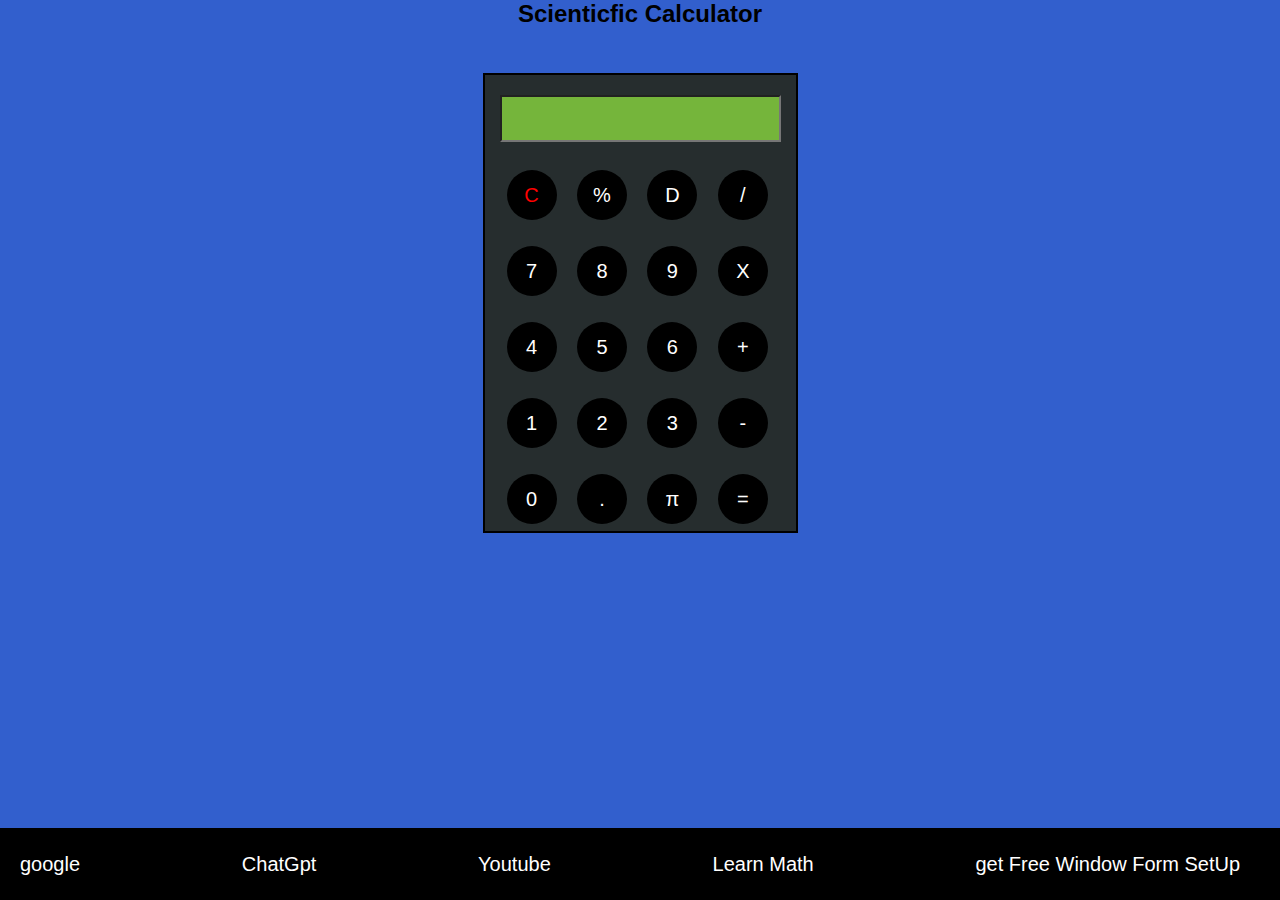
<file: index.html>
<!DOCTYPE html>
<html lang="en">
  <head>
    <meta charset="UTF-8" />
    <meta name="viewport" content="width=device-width, initial-scale=1.0" />
    <title>CalCulator</title>
    <link rel="stylesheet" href="stylc.css" />
    <link rel="icon" href="./calculator-_1_.ico">
    <script src="home.js" defer></script>
  </head>
  <body>
    <h1 class="head">Scienticfic Calculator</h1>
    <div class="container">
        
      <div class="main">
        <input type="text" class="input" />
        <div class="row">
          <button class="button clear" >C</button>
          <button class="button">%</button>
          <button class="button">D</button>
          <button class="button">/</button>
        </div>
        <div class="row">
          <button class="button">7</button>
          <button class="button">8</button>
          <button class="button">9</button>
          <button class="button">X</button>
        </div>
        <div class="row">
          <button class="button">4</button>
          <button class="button">5</button>
          <button class="button">6</button>
          <button class="button">+</button>
        </div>
        <div class="row">
          <button class="button">1</button>
          <button class="button">2</button>
          <button class="button">3</button>
          <button class="button">-</button>
        </div>
        <div class="row last">
          <button class="button">0</button>
          <button class="button">.</button>
          <button class="button">π</button>
          <button class="button">=</button>
        </div> 
      </div>
    </div>
    <footer class="foot">
        <div class="link">
             <a href="https://www.google.com/" target="_blank" >google</a>
             <a href="https://chatgpt.com/" target="_blank" >ChatGpt</a>
             <a href="https://www.youtube.com/" target="_blank" >Youtube</a>
             <a href="https://www.khanacademy.org/math" target="_blank" > Learn Math</a>
              <a href="https://github.com/habibx792/Calculator">get Free Window Form SetUp</a>
            </div>
    </footer>
  </body>
</html>
</file>
<file: stylc.css>
*{
    padding: 0;
    margin: 0;
    box-sizing: border-box;
}
body{
    font-family: Verdana, Geneva, Tahoma, sans-serif;
   max-height: 100vh;
    width: 100%;
    background-color: #325fcd;

}
.head{
    /* margin-top: 10px; */
    text-align: center;
    font-size: 1.5rem;
}
.container{
    /* margin-top: 10vh; */
    display: flex;
    flex-direction: column;
    justify-content: center;
 
    align-items: center; 
     
}
.main{
    display: flex;
    flex-direction: column;
    border: 2px solid black;
      background-color: rgba(36, 36, 14, 0.836);

    color: white;
    height: 460px;
    padding: 10px;
    margin-top: 5vh;
}
.last{
    /* margin-bottom: 10px; */
}
.button{
    padding: 10px;
    margin: 8px ;
    width: 50px;
    height: 50px;
    border-radius: 50%;
    text-align: center;
    color: white;
      background-color: rgb(0, 0, 0);
    font-size: 20px;
    outline: none;
    border: none;
}
.button:hover{
    border: 3px solid red;
}
.input{
    width: 281px;
    /* margin: auto; */
    margin-top: 10px;
    margin-bottom: 10px;
    margin-left: 5px;
    margin-right: 5px;
    padding: 10px;
    outline: none;
    font-size: 20px;
    /* border-radius: 10px; */
    background-color: rgba(124, 192, 60, 0.925);
    color: white;
   
}
.row{
    /* padding-top: 8px; */
    margin-top: 10px;
    margin-left: 4px;
    /* margin-bottom: 0; */
}
.clear{
    color: red;
}
.foot{

    background-color: gray;
    width: 100%;

    display: flex;
    position: absolute;
    top: 92%;
    justify-content: center;
    height: 8vh;
    
    align-items: center;
    background-color: black;
    
}
.foot a{
color: white;
    font-size: 20px;
    text-decoration: none;
}
.link{
    display: flex;
    width: 100%;
    justify-content: space-between;
}
.link a{
    margin-left: 20px;

}
.link :last-child{
    margin-right: 40px;
}
</file>
